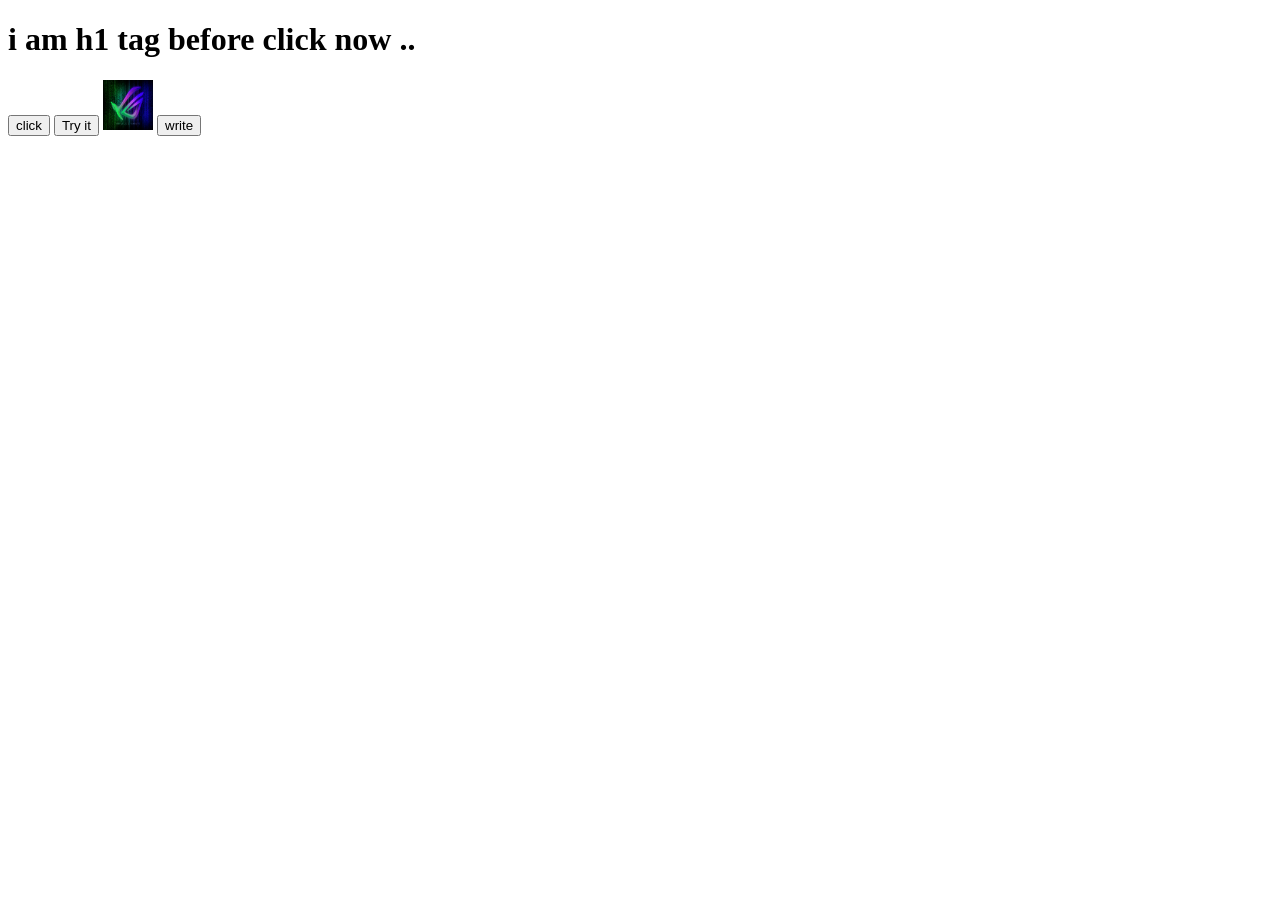
<file: 1-22_page_JS/index.html>
<!DOCTYPE html>
<html lang="en">
<head>
    <meta charset="UTF-8">
    <meta name="viewport" content="width=device-width, initial-scale=1.0">
    <title>Document</title>
    <script>
     function FunctionName(){
        alert("i am function in script tag and inside the HTML code")
     }  

     function WriteFunction(){
      document.write(5+6+9);
      console.log("20") 
     }
    </script>
</head>
<body>

    <h1 id="demo">i am h1 tag before click now .. </h1>
    <!-- <button onclick='document.querySelector("#demo").innerHTML="<p style=\"color:red;\">i am h1 tag After click</p>"'>click</button> -->
    <button onclick='document.querySelector("#demo").innerHTML=Date()'>click</button>
    <button onclick="FunctionName()">Try it</button>
    <img src="public/ROG 4.jpg" style="height: 50px; width:50px;">
    <button onclick="WriteFunction()">write</button>
    <script src="index.js"></script>
</body>
</html>
</file>
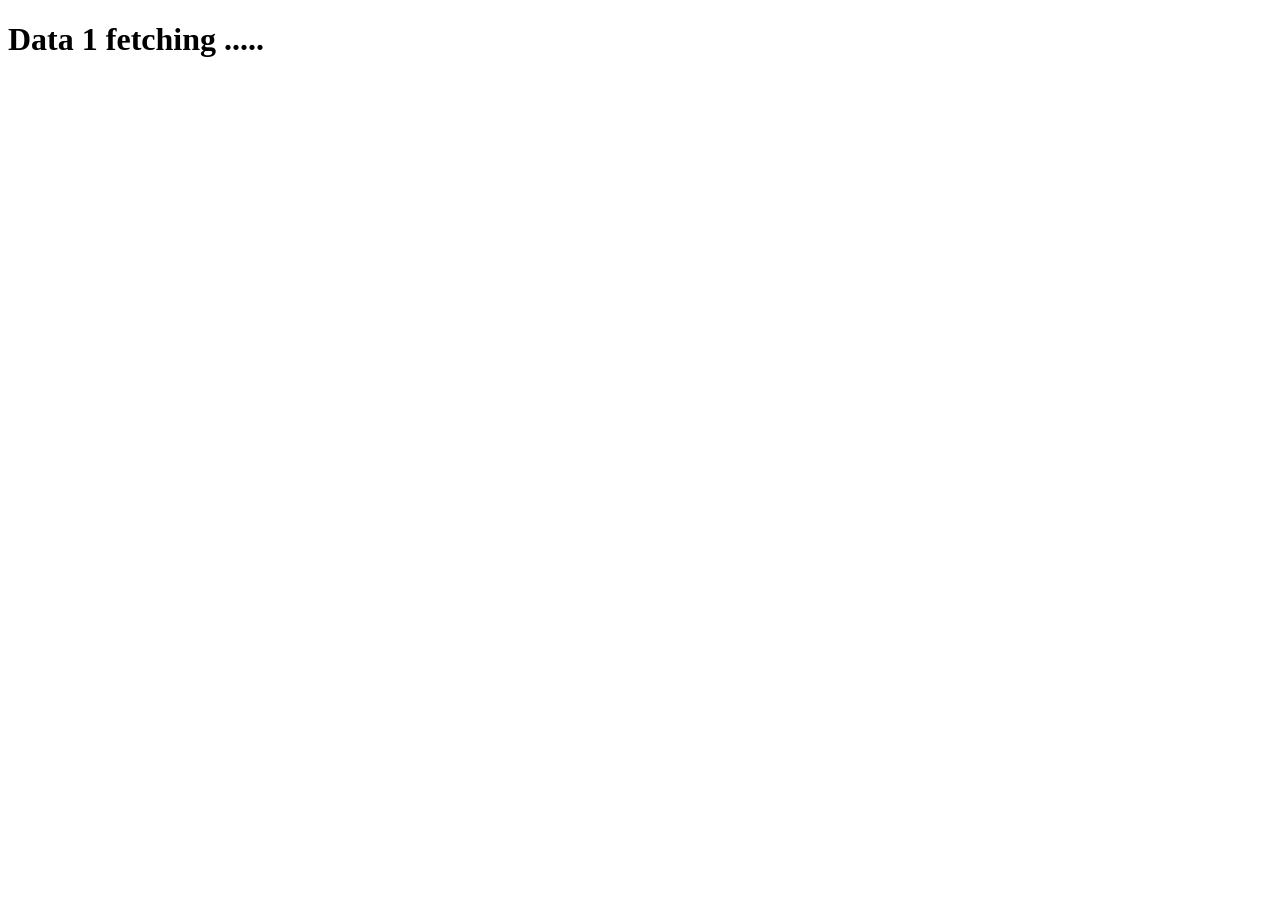
<file: Asyncawait/index.html>
<!DOCTYPE html>
<html lang="en">
<head>
    <meta charset="UTF-8">
    <meta name="viewport" content="width=device-width, initial-scale=1.0">
    <title>Document</title>
</head>
<body>
    <h1 id="dis1"></h1>
    <h3 id="data1"></h3>

    
    <h1 id="dis2"></h1>
    <h3 id="data2"></h3>

    
    <h1 id="success"></h1>
    <script src="index.js"></script>
</body>
</html>
</file>
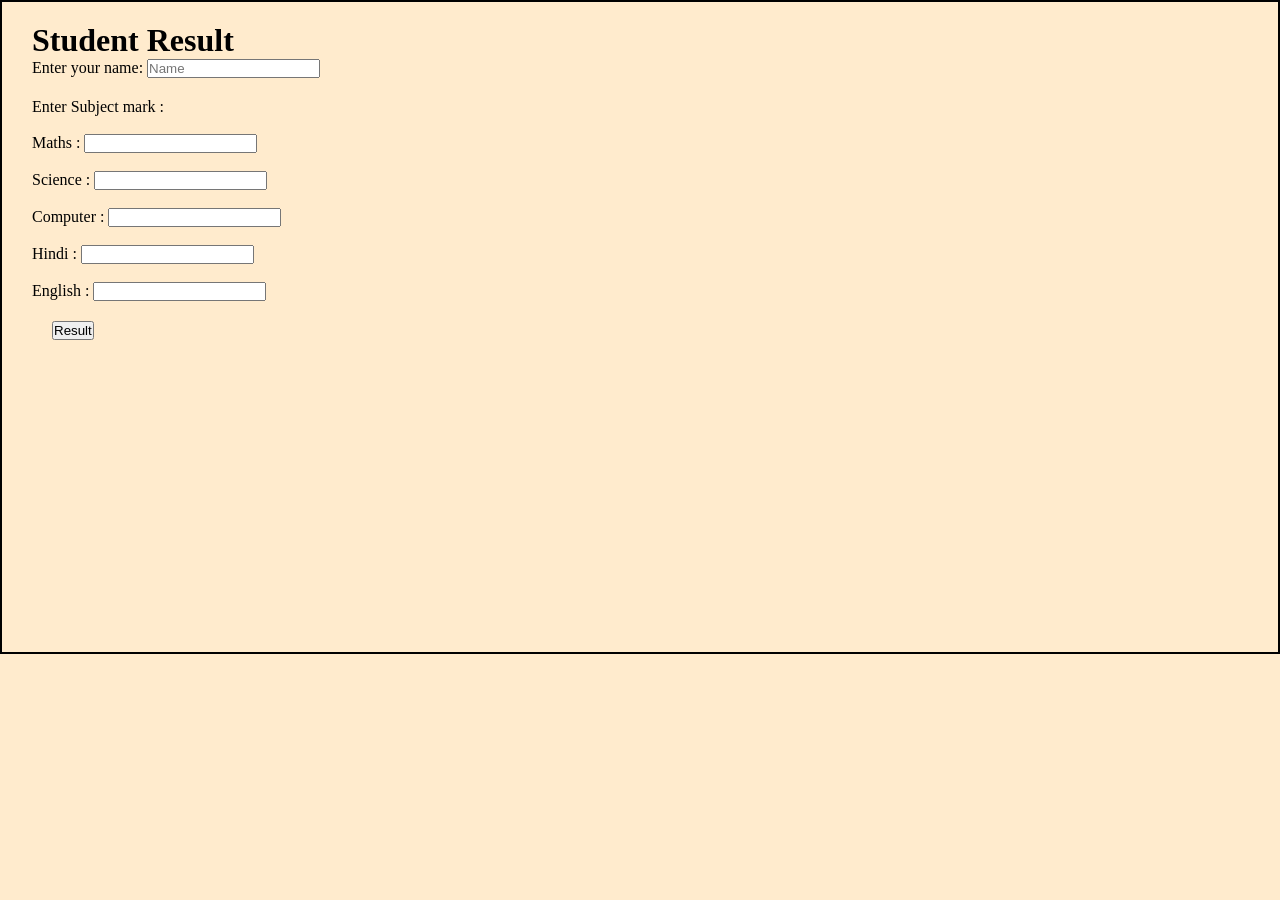
<file: Task/index.html>
<!DOCTYPE html>
<html lang="en">
<head>
    <meta charset="UTF-8">
    <meta name="viewport" content="width=device-width, initial-scale=1.0">
    <title>Document</title>
    <link rel="stylesheet" href="index.css">
</head>
<body>

    
    <div id="conatiner">
        <h1 >Student Result </h1>

        <div id="Name">
        <label>Enter your name: </label>
        <input type="text" placeholder="Name" id="name" required/>
       </div>

       <div id="mark">
        <label>Enter Subject mark : </label>
        <br><br>
        <label>Maths : <input type="text" id="math" required> </label>        <br><br>
        <label>Science : <input type="text" id="science" required> </label>        <br><br>
        <label>Computer : <input type="text" id="computer" required> </label>        <br><br>
        <label>Hindi : <input type="text" id="hindi" required> </label>        <br><br>
        <label>English : <input type="text" id="english" required> </label>
       </div>

       <button id="btn" >Result</button>

       <h2 id="display" ></h2>
    </div>
    <script src="index.js"></script>
</body>
</html>
</file>
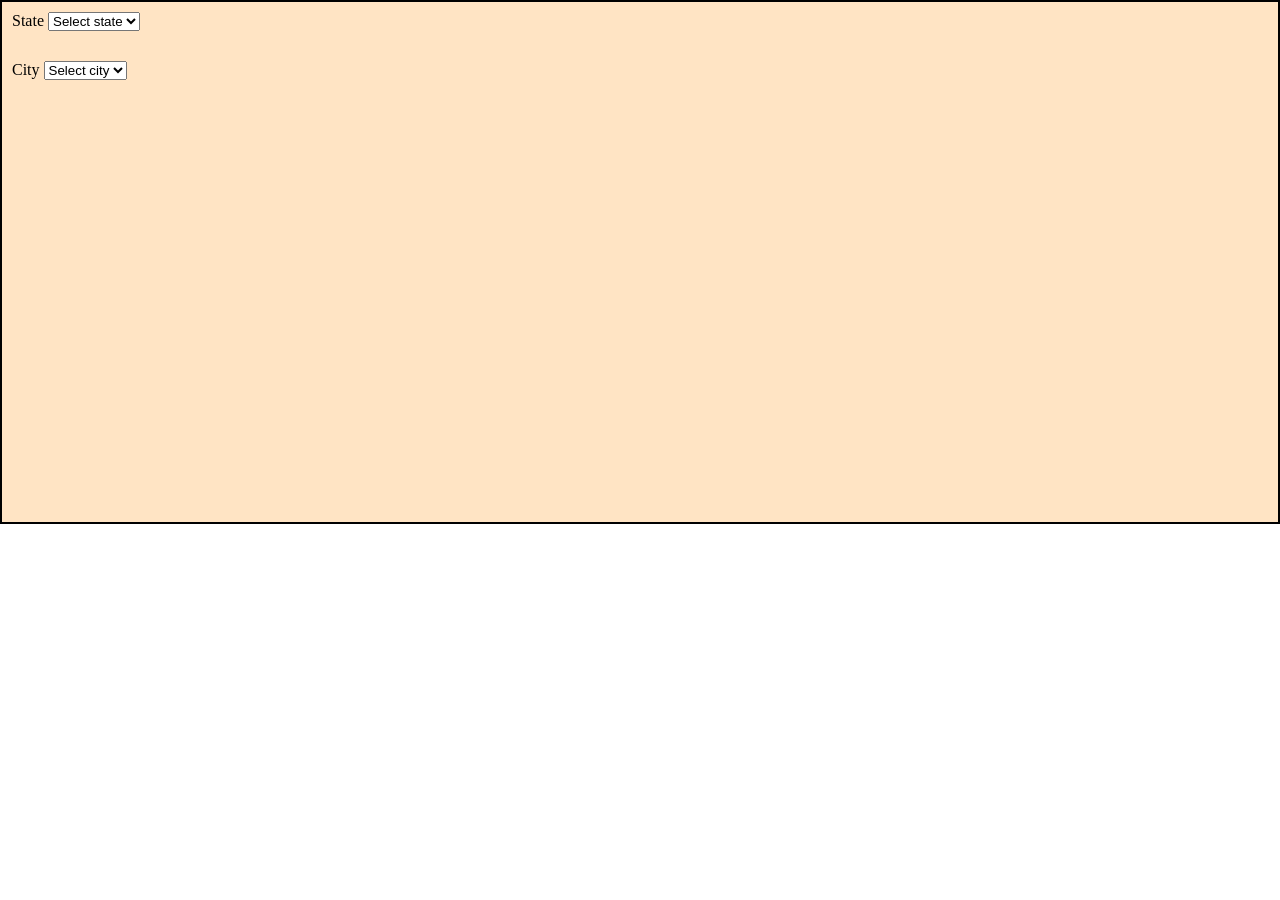
<file: Task_15_05/index.html>
<!DOCTYPE html>
<html lang="en">
<head>
    <meta charset="UTF-8">
    <meta name="viewport" content="width=device-width, initial-scale=1.0">
    <title>Document</title>
    <link rel="stylesheet" href="index.css">
</head>
<body>
    <form>
        <div class="State">
            <label>State
            <select id="stateoption" onchange="Citychnage()">
                <option>Select state</option>
            </select>
        </label>
        </div>

        <div class="city" >
            <label> City
                <select id="cityoption">
                    <option>Select city</option>
                </select>
            </label>
        </div>
        
    </form>

    <script src="index.js"></script>
</body>
</html>
</file>
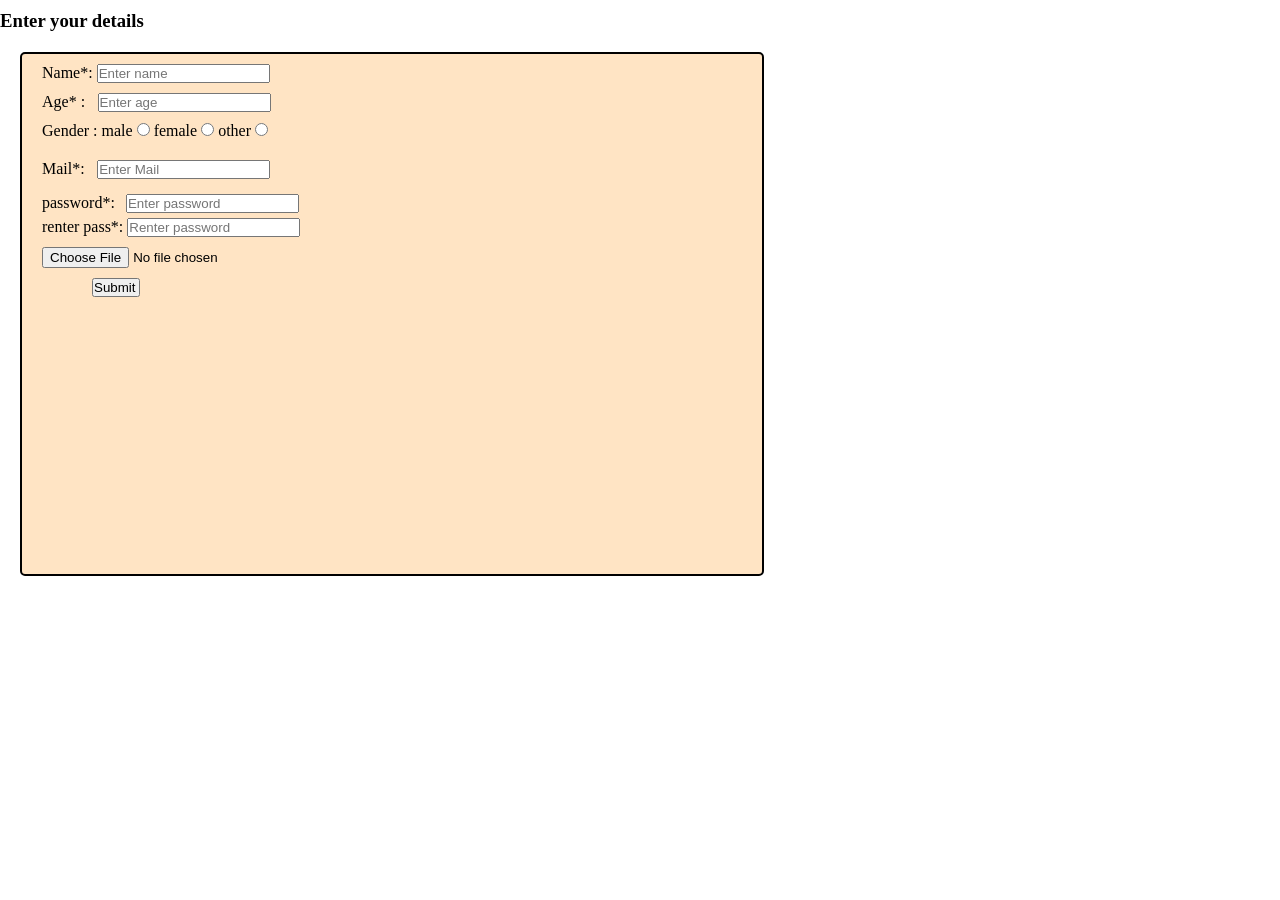
<file: Task_15_05_2/index.html>
<!DOCTYPE html>
<html lang="en">
<head>
    <meta charset="UTF-8">
    <meta name="viewport" content="width=device-width, initial-scale=1.0">
    <title>Document</title>
    <link rel="stylesheet" href="index.css">
</head>
<body>
    <h3>Enter your details</h3>
    <form action="succees.html" method="post" >
        <div class="container">
            <div class="nameage">
                <!-- When user clicks the label text:  the input automatically gets focus. -->
                <label for="name">Name*: <input type="text" id="name" placeholder="Enter name"/></label>
                <label for="age">Age* : <input type="number" id="age" placeholder="Enter age"/></label>
            </div>
            
            <div class="gender">
                <label>Gender : </label>
                <label for="male">male <input type="radio" id="male" value="male" name="gen"/></label>
                <label for="female">female <input type="radio" id="female"  value="female" name="gen"/></label>
                <label for="other">other <input type="radio" id="other" value="'other" name="gen"/></label>
            </div>

            <div class="email">
                <label for="email">Mail*: <input type="email" id="email" placeholder="Enter Mail" /></label>
            </div>

            <div class="password">
                <label for="password">password*: <input id="password" type="password" placeholder="Enter password"></label>
                <label for="confirmpass">renter pass*: <input id="confirmpass" type="password" placeholder="Renter password"></label>
            </div>

            <div class="file">
                <input type="file" id="file" onchange="Filesubmit()" >
            </div>

            <button id="button" type="button">Submit</button>
        </div>
    </form>
    <script src="index.js"></script>
</body>
</html>
</file>
<file: Task/index.css>
*{
    padding: 0;
    margin: 0;
}

body{
   height:650px;
   border: 2px solid black;
   background-color: blanchedalmond;
}

#conatiner{
    padding-top: 20px;
    padding-left: 30px;
}

#mark{
    padding-top: 20px;
}

#btn{
    margin: 20px;
}

body h1{
    justify-items: center;
}

#display{
    
    color: rgb(111, 0, 255);
}
</file>
<file: Task_15_05/index.css>
*{
    margin: 0;
    padding: 0;
}

form{
    display: flex;
    flex-direction: column;
    padding: 10px;
    gap:10px;
    border: 2px solid black;
    min-height: 500px;
    background-color:bisque;   
}
.State{
    margin-bottom: 20px;
}

#btn{
    width: 40px;
    margin-left: 10px;
}
</file>
<file: Task_15_05_2/index.css>
*{
    margin: 0;
    padding: 0;
}
body{
    justify-items: center;
    min-height: 100%;
    margin-top: 10px;
}
form{
    
    border: 2px solid black;
    border-radius: 5px;
    margin: 20px;
    width: 700px;
    min-height: 500px;
    padding: 10px 20px 10px ;
    background-color: bisque;
}


.nameage{
    display: flex;
    flex-direction: column;
    gap:10px;
    padding-bottom: 10px;
}

#age{
   margin-left: 8.5px;
}

.gender{
     padding-bottom: 10px;
}

.email{
    padding : 10px 0px 15px 0px;
}

.email input{
    margin-left: 8.5px;
}

.password{
    display: flex;
    flex-direction: column;
    gap:5px;
    padding-bottom: 10px;
}

#password{
    margin-left: 7px;
}

.file{
    padding-bottom: 10px;
}

#button{
    margin-left: 50px;
    padding-right: 3px;
}
</file>
